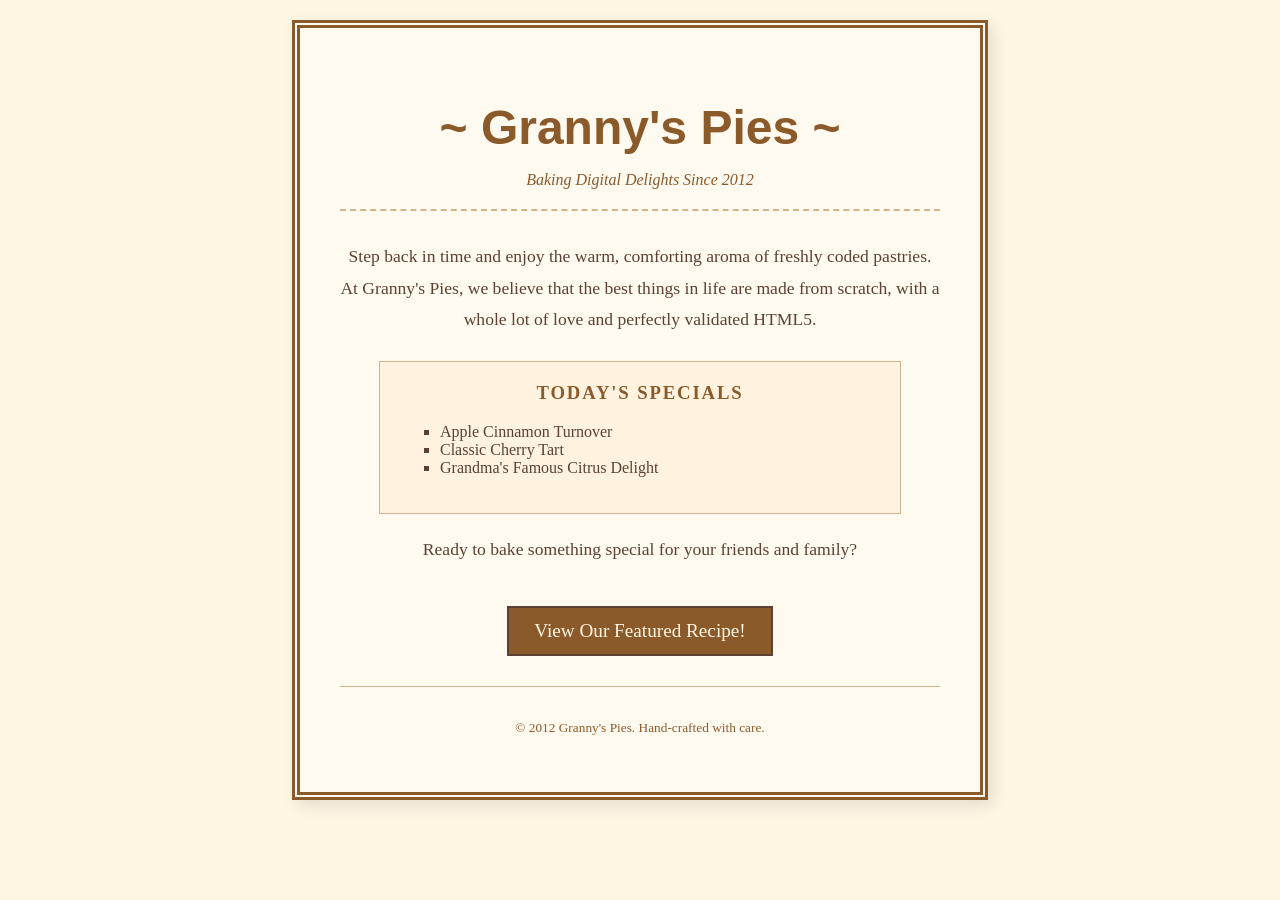
<file: index.html>
<!DOCTYPE html>
<html lang="en">
<head>
    <meta charset="UTF-8">
    <title>Welcome to Granny's Pies</title>
    <link rel="stylesheet" href="index.css">
</head>
<body>
    <div class="vintage-border">
        <header>
            <h1>~ Granny's Pies ~</h1>
            <p class="subtitle">Baking Digital Delights Since 2012</p>
        </header>

        <main>
            <p class="welcome-text">
                Step back in time and enjoy the warm, comforting aroma of freshly coded pastries. 
                At Granny's Pies, we believe that the best things in life are made from scratch, 
                with a whole lot of love and perfectly validated HTML5.
            </p>

            <div class="specials-board">
                <h3>Today's Specials</h3>
                <ul>
                    <li>Apple Cinnamon Turnover</li>
                    <li>Classic Cherry Tart</li>
                    <li>Grandma's Famous Citrus Delight</li>
                </ul>
            </div>

            <p class="action-text">
                Ready to bake something special for your friends and family?
            </p>

            <a href="pie.html" class="vintage-button">View Our Featured Recipe!</a>
        </main>
        
        <footer>
            <p><small>&copy; 2012 Granny's Pies. Hand-crafted with care.</small></p>
        </footer>
    </div>
</body>
</html>
</file>
<file: index.css>
/*
 * Name: [BOYIKIH aLBERT-CLINTON KWI]
 * Section: [OPTIONAL STYLE CSS]
 * Assignment: CSSE 290 Homework Assignment 1: Recipe
 * Description: Vintage bakery stylesheet for the front page.
 */

body {
    background-color: #fdf6e3; /* Warm parchment color */
    color: #5c4033; /* Dark brown text */
    font-family: "Times New Roman", Times, serif;
    margin: 0;
    padding: 20px;
    display: flex;
    justify-content: center;
}

.vintage-border {
    border: 8px double #8b5a2b;
    padding: 40px;
    max-width: 600px;
    text-align: center;
    background-color: #fffaf0; /* Lighter cream interior */
    box-shadow: 5px 5px 15px rgba(0, 0, 0, 0.1);
}

h1 {
    font-family: "Brush Script MT", cursive, sans-serif;
    color: #8b5a2b;
    font-size: 3em;
    margin-bottom: 5px;
}

.subtitle {
    font-style: italic;
    border-bottom: 2px dashed #d2b48c;
    padding-bottom: 20px;
    margin-bottom: 30px;
    color: #8b5a2b;
}

.welcome-text, .action-text {
    line-height: 1.8;
    font-size: 1.1em;
    margin-bottom: 25px;
}

.specials-board {
    background-color: #fff3e0;
    border: 1px solid #d2b48c;
    padding: 20px;
    margin: 20px auto;
    width: 80%;
    text-align: left;
}

.specials-board h3 {
    text-align: center;
    margin-top: 0;
    color: #8b5a2b;
    text-transform: uppercase;
    letter-spacing: 0.1em;
}

.specials-board ul {
    list-style-type: square;
    color: #5c4033;
}

.vintage-button {
    display: inline-block;
    background-color: #8b5a2b;
    color: #fdf6e3;
    text-decoration: none;
    padding: 12px 25px;
    font-size: 1.2em;
    font-family: "Times New Roman", Times, serif;
    border: 2px solid #5c4033;
    margin-top: 15px;
    margin-bottom: 30px;
    transition: background-color 0.3s;
}

.vintage-button:hover {
    background-color: #5c4033;
    color: #ffffff;
}

footer {
    border-top: 1px solid #d2b48c;
    padding-top: 15px;
    color: #8b5a2b;
}
</file>
